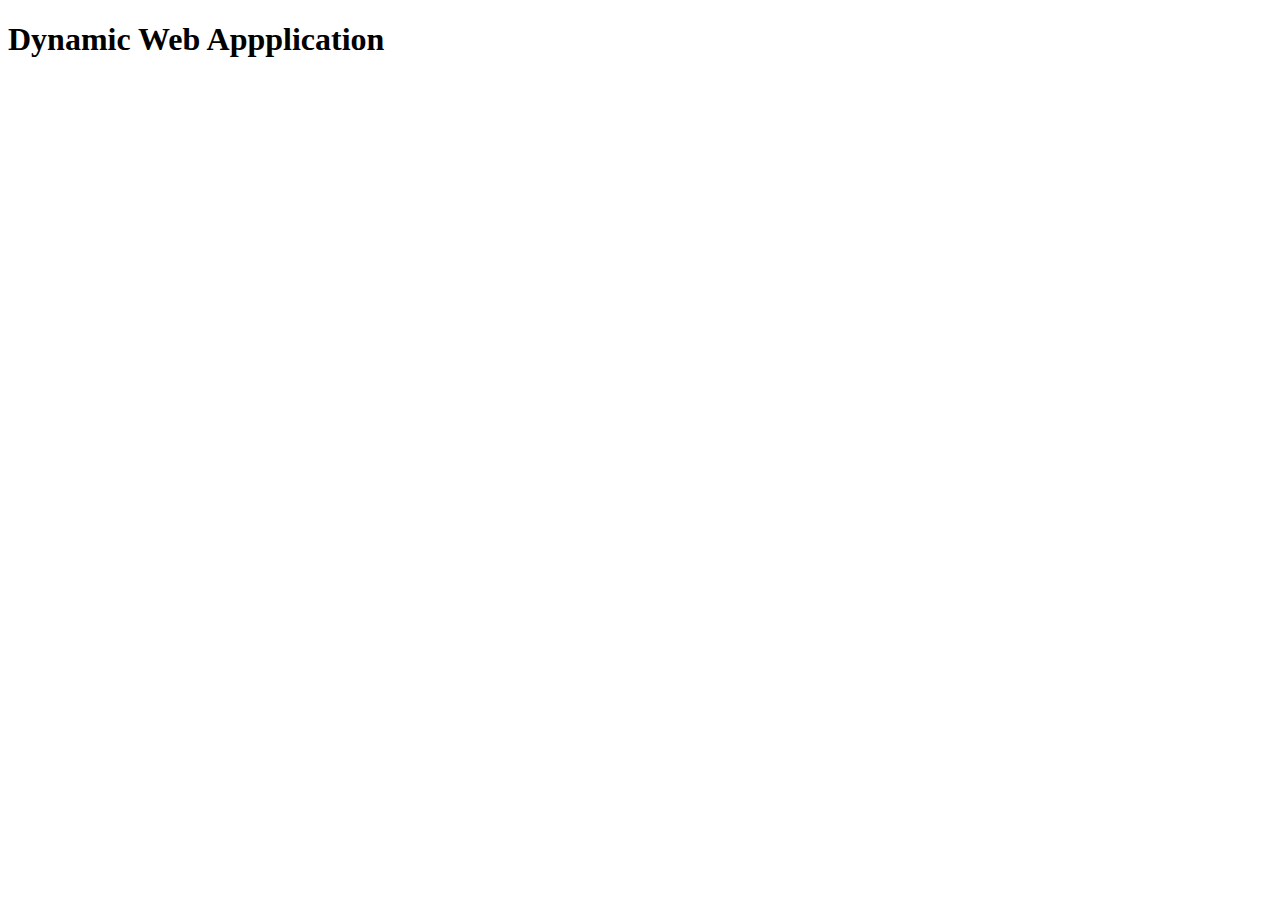
<file: DWA13/index.html>
<!DOCTYPE html>
<html lang="en">
<head>
    <meta charset="UTF-8">
    <meta name="viewport" content="width=device-width, initial-scale=1.0">
    <title>DWA13</title>
    <script src="./script.js" type="module" defer></script>
</head>
<body>
    <h1>Dynamic Web Appplication</h1>
</body>
</html>
</file>
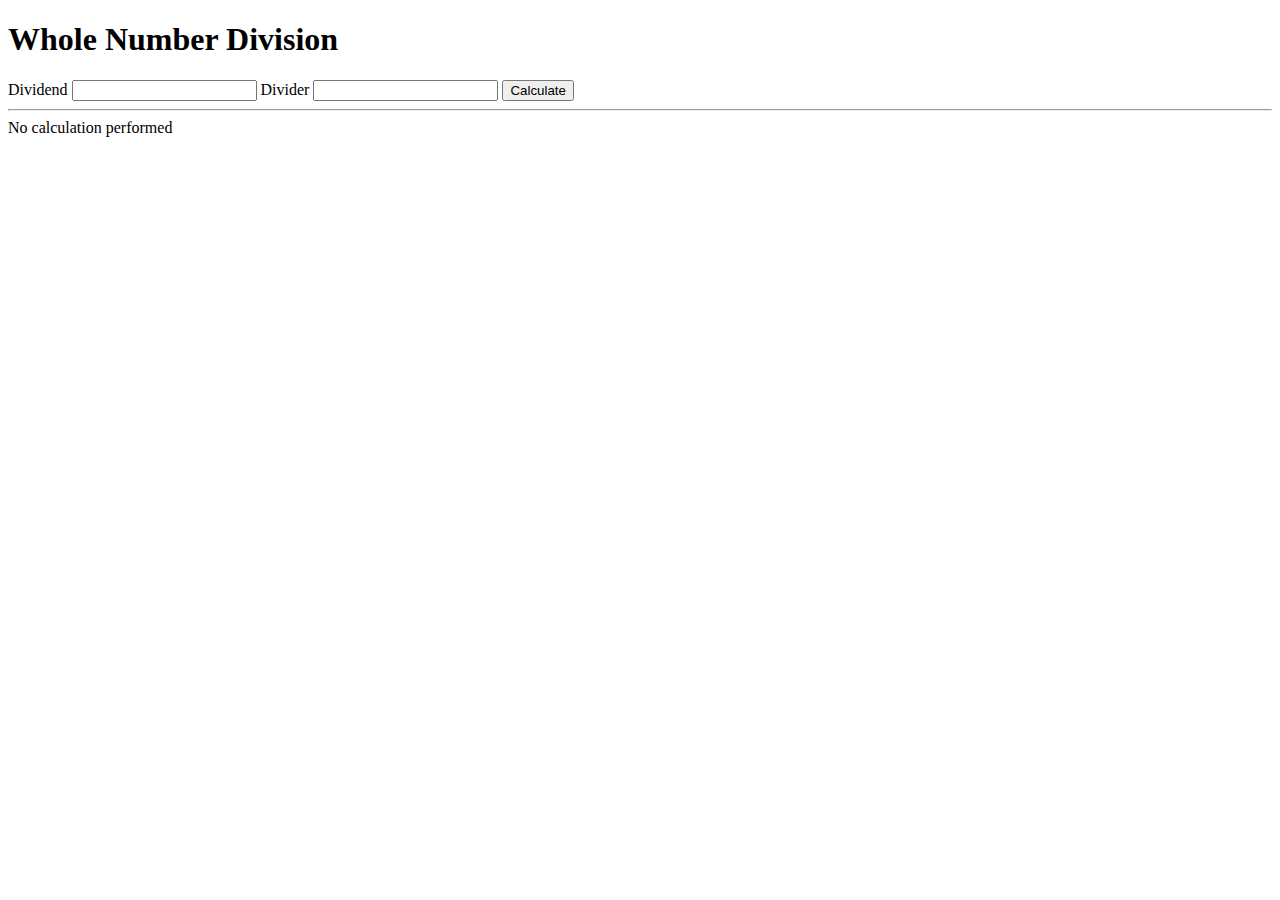
<file: DWA4/index.html>
<!-- index.html -->

<!DOCTYPE html>
<html lang="en">
  <head>
    <meta charset="UTF-8" />
    <meta http-equiv="X-UA-Compatible" content="IE=edge" />
    <meta name="viewport" content="width=device-width, initial-scale=1.0" />
    <title>Whole Number Division</title>
    <script src="./script.js" defer type="module"></script>
  </head>
  
  <body>
    <h1>Whole Number Division</h1>
    <form data-form="data-form">
      <label
        ><span>Dividend</span>
        <input name="dividend" />
      </label>
      <label>
        <span>Divider</span>
        <input name="divider" />
      </label>
      <button type="submit">Calculate</button>
    </form>
    <hr />
    <div data-result="data-result">No calculation performed</div>
  </body>
</html>
</file>
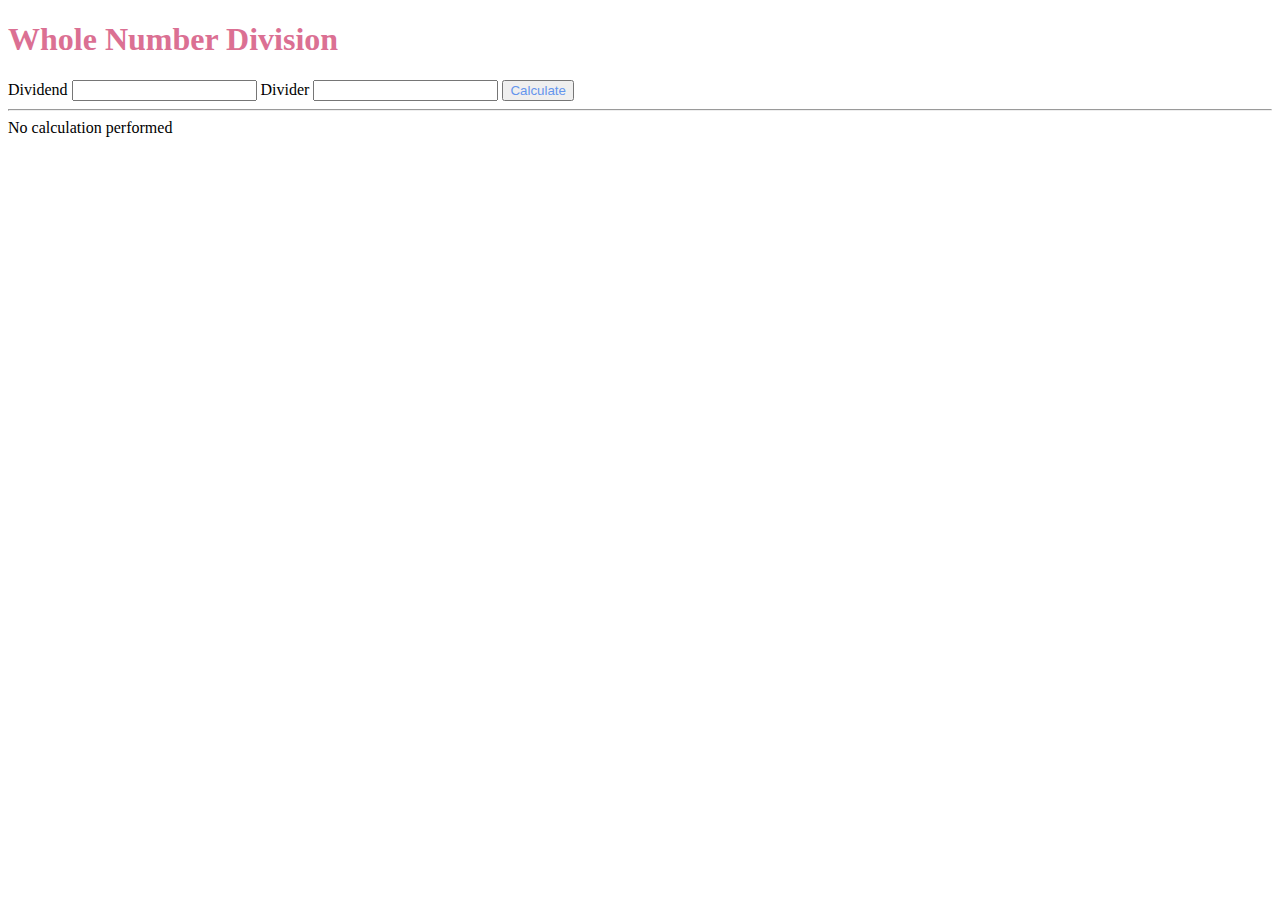
<file: DWA5/index.html>
<!-- index.html -->

<!DOCTYPE html>
<html lang="en">
  <head>
    <meta charset="UTF-8" />
    <meta http-equiv="X-UA-Compatible" content="IE=edge" />
    <meta name="viewport" content="width=device-width, initial-scale=1.0" />
    <title>Whole Number Division</title>
    <script src="./script.js" defer type="module"></script>
  </head>
  
  <body>
    <h1 style="color: palevioletred;" >Whole Number Division</h1>
    <form data-form="data-form">
      <label
        ><span>Dividend</span>
        <input name="dividend" />
      </label>
      <label>
        <span>Divider</span>
        <input name="divider" />
      </label>
      <button style="color: cornflowerblue;" type="submit">Calculate</button>
    </form>
    <hr />
    <div data-result="data-result">No calculation performed</div>
  </body>
</html>
</file>
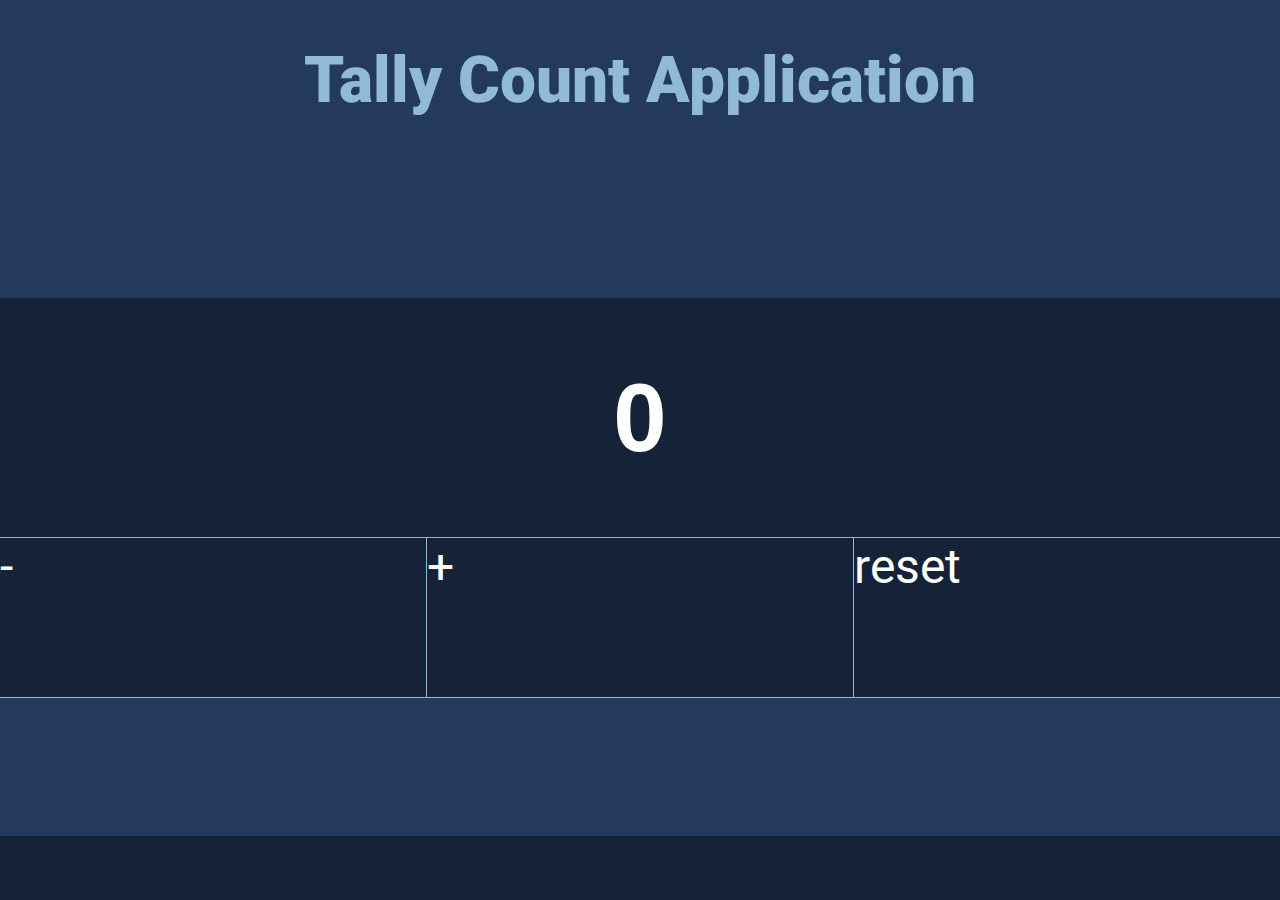
<file: DWA10/Tally_Counter.html>
<!DOCTYPE html>
<html lang="en">
<head>
    <meta charset="UTF-8">
    <meta http-equiv="X-UA-Compatible" content="IE=edge">
    <meta name="viewport" content="width=device-width, initial-scale=1.0">
    <title>Tally Count</title>
    <link rel="stylesheet" href="./Stylesheet.css">
    <link rel="preconnect" href="https://fonts.googleapis.com">
    <link rel="preconnect" href="https://fonts.gstatic.com" crossorigin>
    <link href="https://fonts.googleapis.com/css2?family=Roboto:wght@400;900&display=swap" rel="stylesheet">
    <script src="./script.js" type="module" defer></script>
</head>
<body>
    <header class="header">
        <h1 class="header_title" >Tally Count Application</h1>
    </header>
    <main class="counter">
        <input class="counter_value" data-key="number" readonly value="0">
        <div class="counter_actions">
            <sl-button data-key="subtract" class="counter_button counter_button_first">-</sl-button>
            <sl-button data-key="add" class="counter_button counter_button_second" >+</sl-button>
            <sl-button data-key="reset" class="counter_button">reset</sl-button>
        </div>
    </main>
    <footer class="footer">
    </footer>
</body>
</html>
</file>
<file: DWA10/Stylesheet.css>
:root {
    --color-dark-blue:#152238 ;
    --color-white:#ffffff ;
    --color-light-blue: #91BAD6 ;
    --color-medium-blue:#23395d ;
}
* {
    box-sizing: border-box;
}
html {
    height: 100vh;
}
body {
    margin: 0;
    background: var(--color-medium-blue);
    color: var(--color-white);
    font-family: Roboto, Arial, Helvetica, sans-serif;
    display: flex;
    flex-direction: column;
    justify-content: space-between;
    height: 100%
}
.header {
    text-align: center;
}
.controls {
    background: yellowgreen;
}
.counter {
    background: var(--color-dark-blue);
}
.counter_value {
    width: 100%;
    height: 15rem;
    text-align: center;
    font-size: 6rem;
    font-weight: 900;
    color: var(--color-white);
    background: none;
    border-width: 0;
    border-bottom: 1px solid var(--color-light-blue);
}
.counter_actions {
    display: flex;
}
.counter_button {
    background: none;
    width: 50%;
    border-width: 0;
    color: var(--color-white);
    font-size: 3rem;
    height: 10rem;
    border-bottom: 1px solid var(--color-light-blue);
    transition: transform 0.3s;
    transform: translateY(0);
}
.counter_button:disabled {
    opacity: 0.2
}
.counter_button:active {
    background-color: var(--color-medium-blue );
    transform: translateY(2%);
}
.counter_button_first {
    border-right: 1px solid var(--color-light-blue)
}
.counter_button_second{
    border-right: 1px solid var(--color-light-blue)
}
.header_title {
    font-size: 4rem;
    font-weight: 900;
    color: var(--color-light-blue) ;
}
.footer {
    background: var(--color-dark-blue);
    color: var(--color-light-blue );
    padding: 2rem;
    font-size: 0.8rem;
    text-align: center;
}
.footer_link {
    color: var(--color-white);
}
</file>
